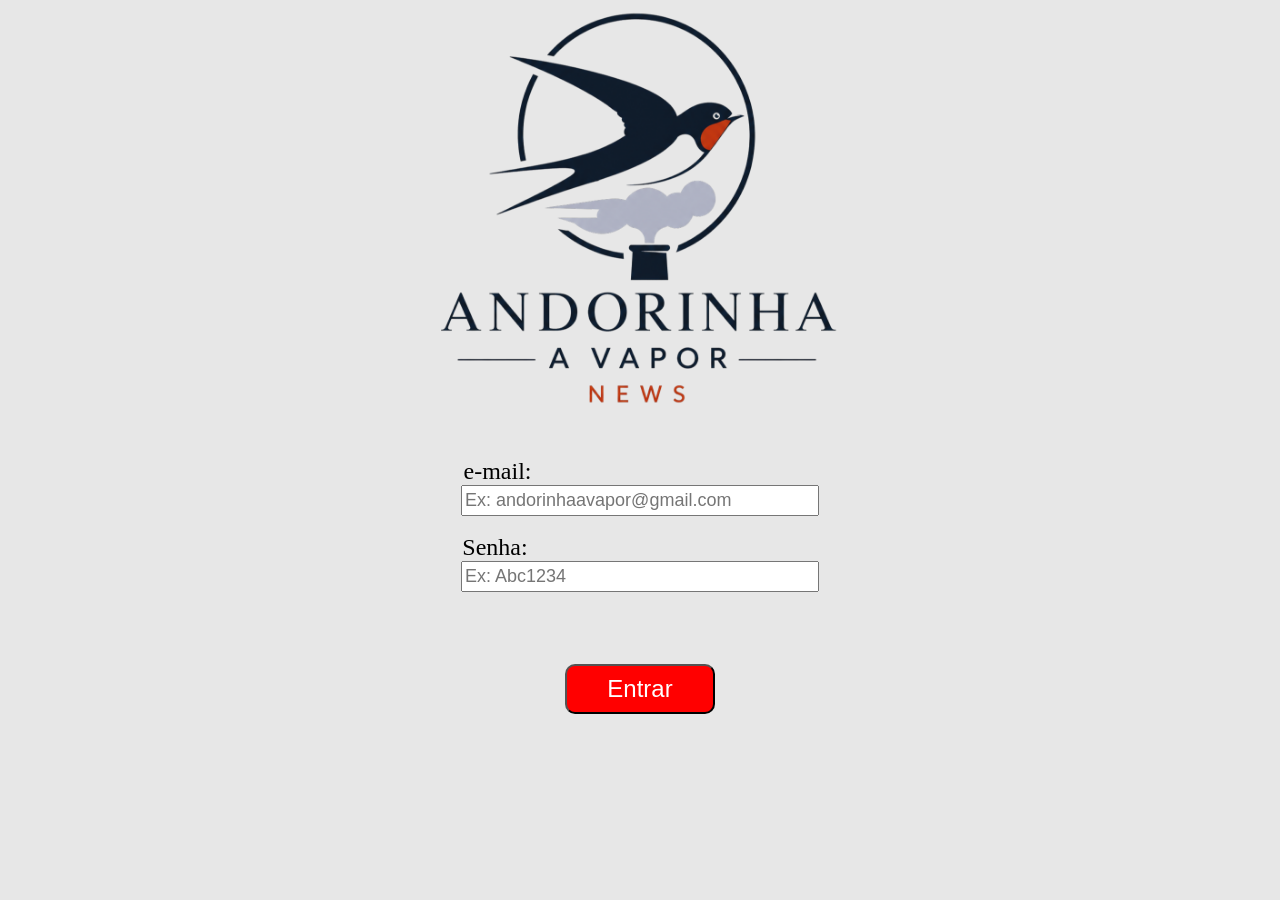
<file: index.html>
<!DOCTYPE html>
<html lang="pt-br">

<head>
    <meta charset="UTF-8">
    <meta name="viewport" content="width=device-width, initial-scale=1.0">
    <title>AV News</title>
    <link rel="stylesheet" href="style/index.css">
</head>

<body>
    <div style="text-align: center;">
        <img id="logo" src="AV News logo.png" style="width: 400px;"><br><br><br>

        <form onsubmit="return verificaVeracidade(event)">
            <label id="lblEmail">e-mail:</label><br>
            <input id="inpEmail" type="text" placeholder="Ex: andorinhaavapor@gmail.com"><br><br>

            <label id="lblSenha">Senha:</label><br>
            <input id="inpSenha" type="password" placeholder="Ex: Abc1234"><br>
            <div id="msg_credenciais"></div><br><br><br><br>

            <button id="btnEntrar" type="submit" onclick="verificaVeracidade()">Entrar</button>
        </form>
    </div>
</body>
<script src="script.js"></script>
</html>
</file>
<file: style/index.css>
body {
    background-color: rgb(231, 231, 231);
}

#inpEmail {
    width: 350px;
    height: 25px;
    font-size: large;
}

#inpSenha {
    width: 350px;
    height: 25px;
    font-size: large;
}

#lblEmail {
    font-size: x-large;
    margin-right: 285px;
}

#lblSenha {
    font-size: x-large;
    margin-right: 290px;
}

#btnEntrar {
    width: 150px;
    height: 50px;
    border-radius: 10px;
    font-size: x-large;
    background-color: red;
    color: rgb(255, 255, 255);
}

#msg_credenciais {
    font-size: large;
    font-weight: bold;
}

.sucesso {
    color: red;
}

.erro {
    color: black;
}
</file>
